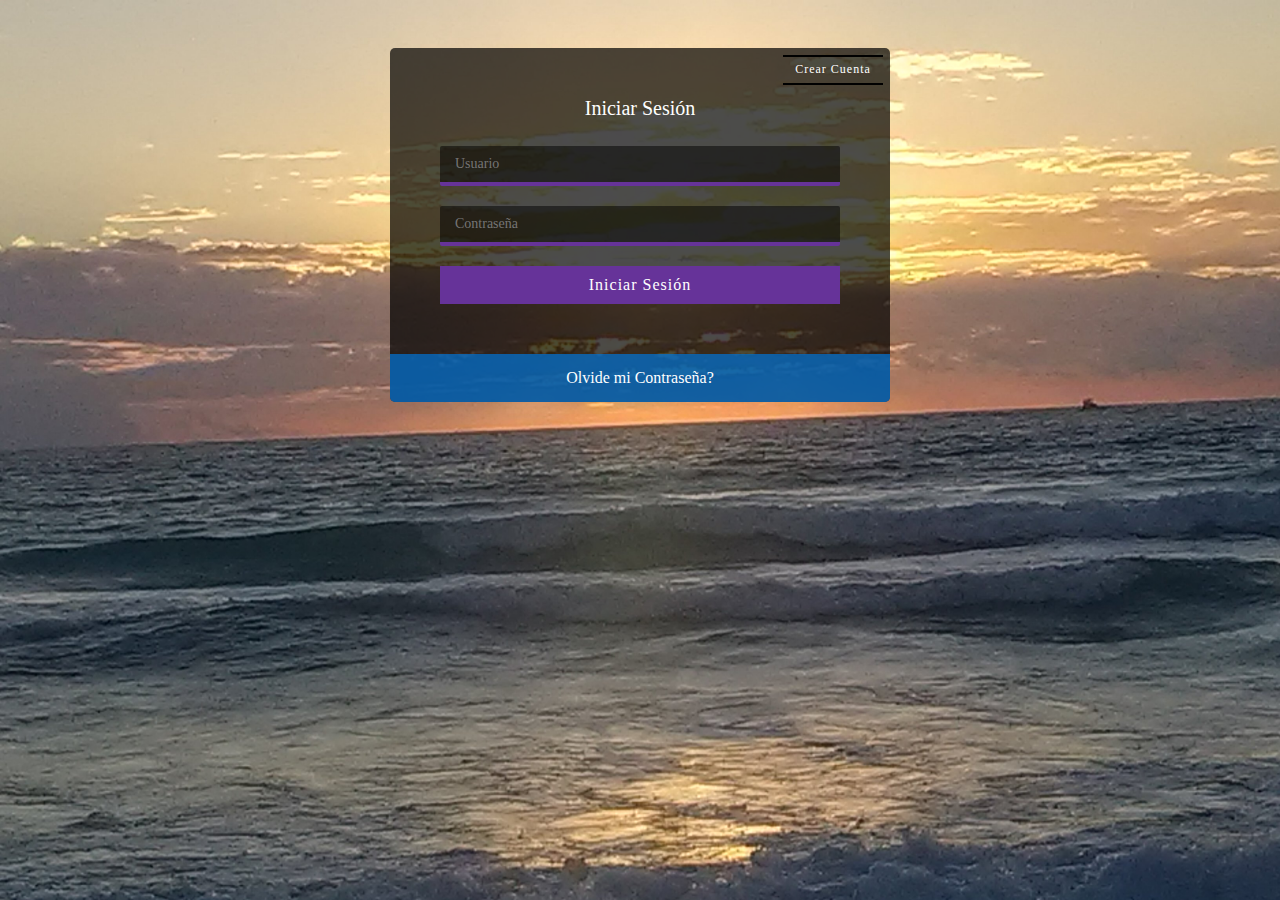
<file: index.html>
<!DOCTYPE html>
<html lang="en">
<head>
    <meta charset="UTF-8">
    <title>Login Smooth-Operators|</title>
    <link rel="stylesheet" href="css/estilos.css">
</head>
<body>
    <div class="contenedor-form">
        <div class="toggle">
            <span> Crear Cuenta</span>
        </div>
        
        <div class="formulario">
           <center> <h2>Iniciar Sesión</h2></center>
            <form action="#">
                <input type="text" placeholder="Usuario" required>
                <input type="password" placeholder="Contraseña" required>
                <input type="submit" value="Iniciar Sesión">
            </form>
        </div>
        
        <div class="formulario">
            <h2>Crea tu Cuenta</h2>
            <form action="#">
                <input type="text" placeholder="Usuario" required>
                
                <input type="password" placeholder="Contraseña" required>
                
                <input type="email" placeholder="Correo Electronico" required>
                
                <input type="text" placeholder="Teléfono" required>
                
                <input type="submit" value="Registrarse">
            </form>
        </div>
        <div class="reset-password">
            <a href="#">Olvide mi Contraseña?</a>
        </div>
    </div>
    <script src="js/jquery-3.1.1.min.js"></script>    
    <script src="js/main.js"></script>
</body>
</html>
</file>
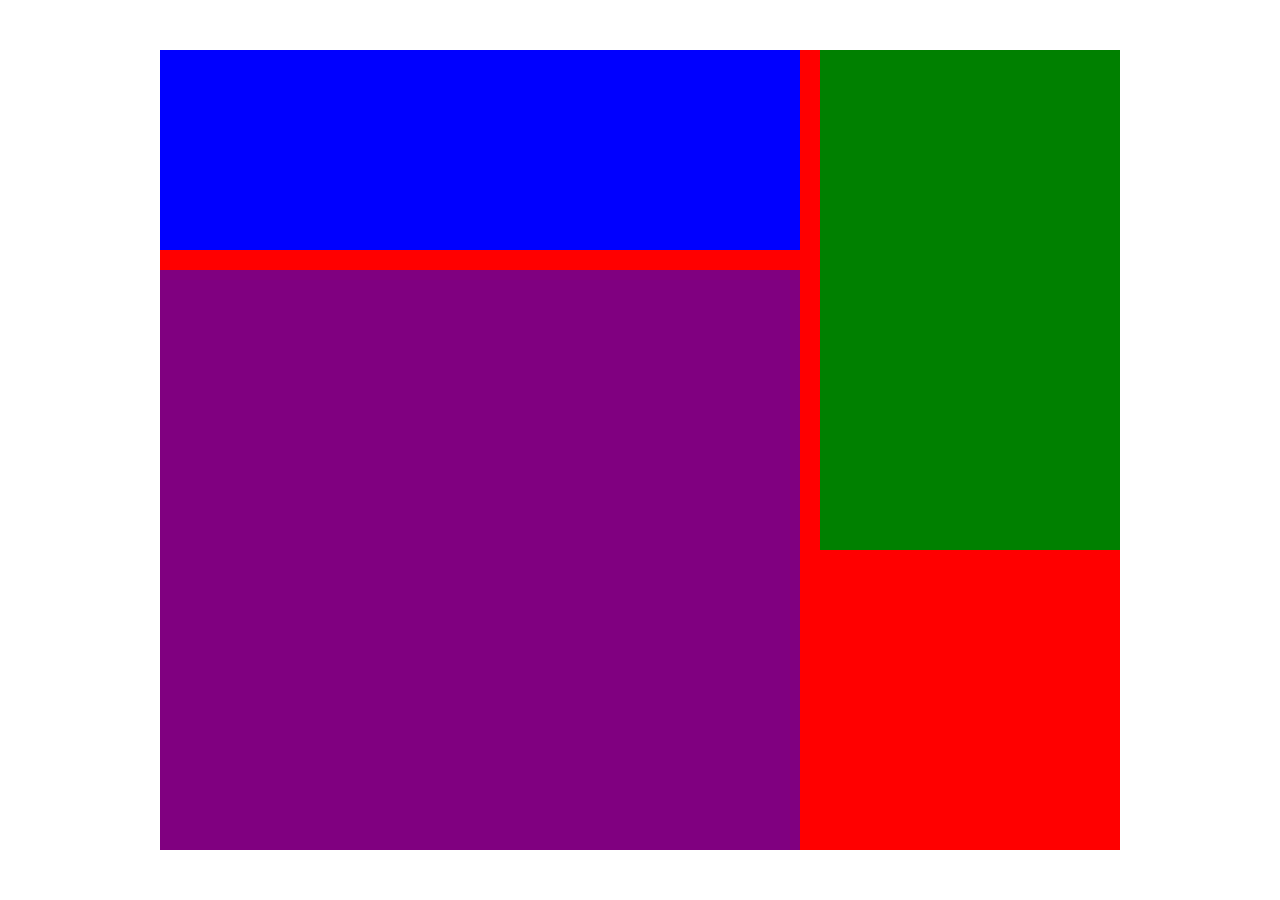
<file: fondo/index.html>
<!DOCTYPE html>


<html lang="es">

<head>
	<title></title>

	<meta http-equiv="content-type"content="text/html:charset=iso-8859-1">
	<link rel="stylesheet" type="text/css" href="index_style.css"/>
</head>

<body>
	<div id="general">
		<div id="ofertas"></div>
		<div id="novedades"></div>
		<div id="body"></div>
</div>
</body>

</head>
</html>
</file>
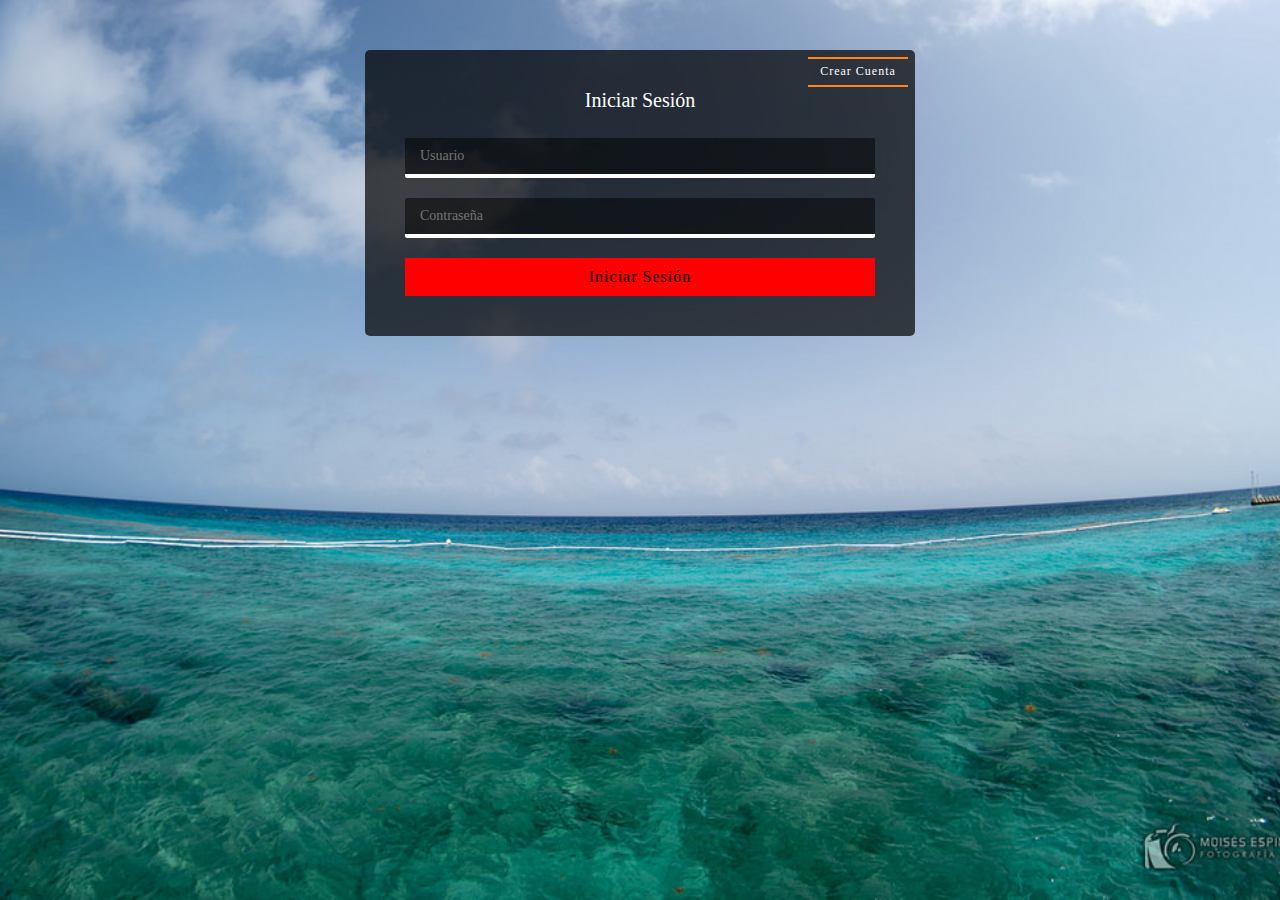
<file: login/index.html>
<!DOCTYPE html>
<html lang="en">
<head>
    <meta charset="UTF-8">
    <title>Login Smooth-Operators</title>
    <link rel="stylesheet" href="css/estilos.css">
</head>
<body>
    <div class="contenedor-form">
        <div class="toggle">
            <span>Crear Cuenta</span>
        </div>
        
        <div class="formulario">
            <center><h2>Iniciar Sesión</h2></center>
            <form action="#">
                <input type="text" placeholder="Usuario" required>
                <input type="password" placeholder="Contraseña" required>
                <input type="submit" value="Iniciar Sesión">
            </form>
        </div>
        
        <div class="formulario">
            <h2>Crea tu Cuenta</h2>
            <form action="#">
                <input type="text" placeholder="Usuario" required>
                
                <input type="password" placeholder="Contraseña" required>
                
                <input type="email" placeholder="Correo Electronico" required>
                
                <input type="text" placeholder="Teléfono" required>
                
                <input type="submit" value="Registrarse">
            </form>
        </div>
        <div
    </div>
    </div>
    <script src="js/jquery-3.1.1.min.js"></script>    
    <script src="js/main.js"></script>
</body>
</html>
</file>
<file: css/estilos.css>
* {
    margin: 0;
    padding: 0;
    -webkit-box-sizing: border-box;
    -moz-box-sizing: border-box;
    box-sizing: border-box;
}

body {
    background: url(../img/fondo.jpg);
    background-size: cover;
    background-attachment: fixed;
    font-family: Roboto;
}

.contenedor-form {
    background: rgba(0,0,0,.7);
    max-width: 500px;
    width: 100%;
    margin: 48px auto;
    border-radius: 5px;
    color: #ffffff;
    position: relative;
    /*padding: 40px;*/
}

.contenedor-form .toggle {
    position: absolute;
    top: 7px;
    right: 7px;
    width: 100px;
    height: 30px;
    font-size: 12px;
    line-height: 25px;
    text-align: center;
    border-top: 2px solid #000000;
    border-bottom: 2px solid #000000;
    cursor: pointer;
    transition: all .5s ease;
}

.contenedor-form .toggle:hover {
    border-top: 2px solid #ffffff;
    border-bottom: 2px solid #ffffff;
}

.contenedor-form .toggle span {
    letter-spacing: 1px;
}

.contenedor-form h2 {
    margin: 0 0 28px 0;
    font-size: 20px;
    font-weight: 400;
    line-height: 1;
}
.contenedor-form input[type="text"],
.contenedor-form input[type="password"],
.contenedor-form input[type="email"] {
    outline: none;
    display: block;
    width: 100%;
    padding: 10px 15px;
    margin: 0 0 20px 0;
    background: rgba(0,0,0,.5);
    color: #fff;
    border: none;
    border-radius: 2px;
    border-bottom: 4px solid #663399;
    box-sizing: border-box;
    font-family: Roboto;
    font-size: 14px;
    font-weight:normal;
    transition: all .5s ease;
}

.contenedor-form input[type="text"]:focus,
.contenedor-form input[type="password"]:focus,
.contenedor-form input[type="email"]:focus {
    border-bottom: 4px solid #ffffff;
}

.contenedor-form input[type="submit"] {
    background: #663399;
    color: #FFF;
    width: 100%;
    border: none;
    padding: 10px 0;
    font-size: 16px;
    font-weight: normal;
    font-family: Roboto;
    letter-spacing: 1px;
    cursor: pointer;
    transition: all .5s ease;
}

.contenedor-form input[type="submit"]:hover {
    background: rgba(0, 117, 217, 0.7);
}

.contenedor-form .reset-password {
    background: rgba(0, 117, 217, .7);
    width: 100%;
    padding: 15px 0;
    text-align: center;
    border-bottom-left-radius: 5px;
    border-bottom-right-radius: 5px;
}

.contenedor-form .reset-password a {
    /*background: #663399; color morado*/
    color: #fff;/*color blanco*/
    text-decoration: none;
    font-size: 16px;
}

.contenedor-form .formulario {
    display: none;
    padding: 50px;
}

.contenedor-form .formulario:nth-child(2) {
    display: block;
}
</file>
<file: fondo/index_style.css>
*
{

margin: 0px;
padding: 0px;


}

div#general{
   margin: auto;
   margin-top: 50px;	
   width: 960px;
	height: 800px;

	background-color: red;

}
div#ofertas{
    float: right;
	width: 300px;
	height: 500px;
	background-color: green;
}

div#novedades{

	width: 640px;
	height: 200px;
	background-color: blue;
}
div#body{
	margin-top: 20px;
	width: 640px;
	height: 580px;
	background-color: purple;
}
</file>
<file: login/css/estilos.css>
* {
    margin: 0;
    padding: 0;
    -webkit-box-sizing: border-box;
    -moz-box-sizing: border-box;
    box-sizing: border-box;
}

body {
    background: url(../img/fondo.jpg);
    background-size: cover;
    background-attachment: fixed;
    font-family: Roboto;
}

.contenedor-form {
    background: rgba(0,0,0,.7);
    max-width: 550px;
    width: 150%;
    margin: 50px auto;
    border-radius: 5px;
    color: #fff;
    position: relative;
    /*padding: 40px;*/
}

.contenedor-form .toggle {
    position: absolute;
    top: 7px;
    right: 7px;
    width: 100px;
    height: 30px;
    font-size: 12px;
    line-height: 25px;
    text-align: center;
    border-top: 2px solid #ff851b;
    border-bottom: 2px solid #ff851b;
    cursor: pointer;
    transition: all .5s ease;
}

.contenedor-form .toggle:hover {
    border-top: 2px solid #0075d9;
    border-bottom: 2px solid #0075d9;
}

.contenedor-form .toggle span {
    letter-spacing: 1px;
}

.contenedor-form h2 {
    margin: 0 0 28px 0;
    font-size: 20px;
    font-weight: 400;
    line-height: 1;
}
.contenedor-form input[type="text"],
.contenedor-form input[type="password"],
.contenedor-form input[type="email"] {
    outline: none;
    display: block;
    width: 100%;
    padding: 10px 15px;
    margin: 0 0 20px 0;
    background: rgba(0,0,0,.5);
    color: #ffffff;
    border: none;
    border-radius: 2px;
    border-bottom: 4px solid #ffffff;
    box-sizing: border-box;
    font-family: Roboto;
    font-size: 14px;
    font-weight:normal;
    transition: all .5s ease;
}

.contenedor-form input[type="text"]:focus,
.contenedor-form input[type="password"]:focus,
.contenedor-form input[type="email"]:focus {
    border-bottom: 4px solid #0075d9;
}

.contenedor-form input[type="submit"] {
    background: #ff0000;
    color: #000000;
    width: 100%;
    border: none;
    padding: 10px 0;
    font-size: 16px;
    font-weight: normal;
    font-family: Roboto;
    letter-spacing: 1px;
    cursor: pointer;
    transition: all .5s ease;
}

.contenedor-form input[type="submit"]:hover {
    background: rgba(0, 117, 217, 0.7);
}

.contenedor-form .reset-password {
    background: rgba(0, 117, 217, .7);
    width: 100%;
    padding: 15px 0;
    text-align: center;
    border-bottom-left-radius: 5px;
    border-bottom-right-radius: 5px;
}

.contenedor-form .reset-password a {
    color: #fff;
    text-decoration: none;
    font-size: 16px;
}

.contenedor-form .formulario {
    display: none;
    padding: 40px;
}

.contenedor-form .formulario:nth-child(2) {
    display: block;
}
</file>
